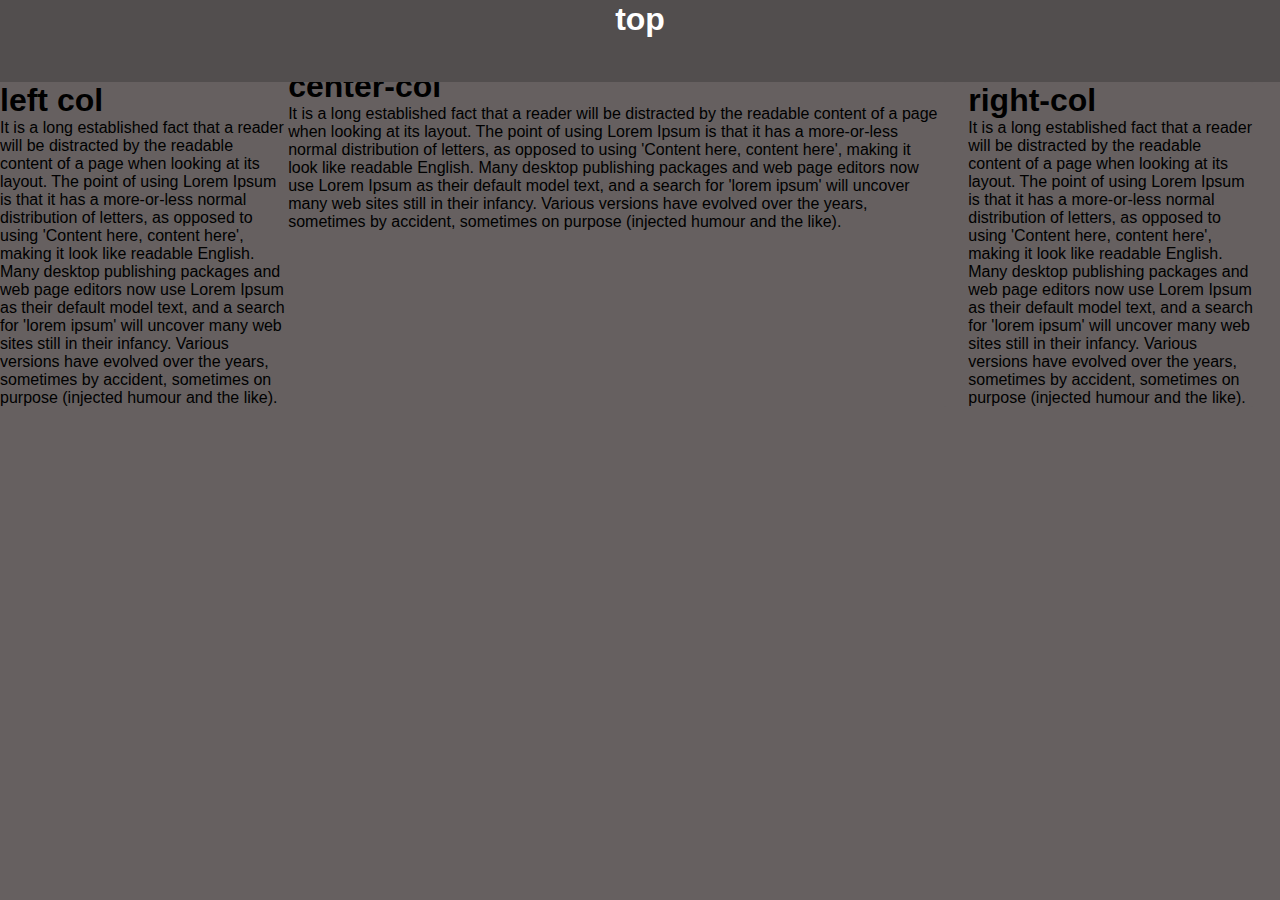
<file: views/testing.html>
<!DOCTYPE html>
<html lang="en">
  <head>
    <meta charset="UTF-8" />
    <meta http-equiv="X-UA-Compatible" content="IE=edge" />
    <meta name="viewport" content="width=device-width, initial-scale=1.0" />
    <title>test</title>
    <link
      href="/public/stylesheets/style.css"
      rel="stylesheet"
      type="text/css"
    />
  </head>
  <body>
    <div class="main-header">
      <h1>top</h1>
    </div>

    <div class="main-container">
      <div class="main-left-col">
        <h1>left col</h1>
        <p>
          It is a long established fact that a reader will be distracted by the
          readable content of a page when looking at its layout. The point of
          using Lorem Ipsum is that it has a more-or-less normal distribution of
          letters, as opposed to using 'Content here, content here', making it
          look like readable English. Many desktop publishing packages and web
          page editors now use Lorem Ipsum as their default model text, and a
          search for 'lorem ipsum' will uncover many web sites still in their
          infancy. Various versions have evolved over the years, sometimes by
          accident, sometimes on purpose (injected humour and the like).
        </p>
      </div>

      <div class="main-center-col">
        <h1>center-col</h1>
        <p>
          It is a long established fact that a reader will be distracted by the
          readable content of a page when looking at its layout. The point of
          using Lorem Ipsum is that it has a more-or-less normal distribution of
          letters, as opposed to using 'Content here, content here', making it
          look like readable English. Many desktop publishing packages and web
          page editors now use Lorem Ipsum as their default model text, and a
          search for 'lorem ipsum' will uncover many web sites still in their
          infancy. Various versions have evolved over the years, sometimes by
          accident, sometimes on purpose (injected humour and the like).
        </p>
      </div>

      <div class="main-right-col">
        <h1>right-col</h1>
        <p>
          It is a long established fact that a reader will be distracted by the
          readable content of a page when looking at its layout. The point of
          using Lorem Ipsum is that it has a more-or-less normal distribution of
          letters, as opposed to using 'Content here, content here', making it
          look like readable English. Many desktop publishing packages and web
          page editors now use Lorem Ipsum as their default model text, and a
          search for 'lorem ipsum' will uncover many web sites still in their
          infancy. Various versions have evolved over the years, sometimes by
          accident, sometimes on purpose (injected humour and the like).
        </p>
      </div>
    </div>

    <div class="main-footer"></div>
  </body>
</html>
</file>
<file: public/stylesheets/style.css>
* {
  margin: 0;
  padding: 0;
  font-family: "Open Sans", sans-serif;
}
.p4 {
  font-family: cursive;
  font-size: 30px;
}
body {
  /* background: rgb(102, 96, 96); */
  background: rgb(102, 96, 96);
}
.topcontainer {
  background: rgb(102, 96, 96);
  padding-bottom: 230px;
}

.m-topcontainer {
  background: rgb(102, 96, 96);
  /* padding-bottom: 130px; */
}
nav {
  display: flex;
  align-items: center;
  justify-content: space-between;
  background: rgb(82, 78, 78);

  padding: 10px 1%;
  position: sticky;
  top: 0;
  z-index: 100;
}

.main-logo {
  width: 300px;
  margin-right: 45px;
}

.main-pf {
  cursor: pointer;
  padding: 1% 1% 1% 1%;

  display: block;
  margin-left: auto;
  margin-right: auto;
  width: 70%;
}

.user-pf-post {
  align-items: center;
}

.user-pf-post li {
  display: flex;
  align-items: center;
  display: inline-block;
  justify-content: space-between;
}

.user-pf-post-img {
  width: 45px;
  height: 45px;
  border-radius: 45%;
  cursor: pointer;
}

.user-pf-post li {
  display: inline-block;
}

.post-img {
  align-items: center;
}

.user-pf-post li {
  display: flex;
  align-items: center;
  display: inline-block;
  justify-content: space-between;
}

.user-pf-post-img {
  width: 45px;
  height: 45px;
  border-radius: 45%;
  cursor: pointer;
}

.user-pf-post li {
  display: inline-block;
}

.post-delete {
  border-radius: 6px;
  width: 100px;
  font-size: 25px;

  font-weight: solid;
  cursor: pointer;
  padding: 1px 1px 1px 1px;

  /* transform: translateY(-100%); */
  /* transform: translateX(160%); */
  /* display:grid; */
  float:right;
  display:flex; 
}
.nav-left {
  display: flex;
  align-items: center;
}

.nav-left ul li {
  display: inline-block;
}

.nav-left ul li img {
  width: 30px;
  margin: 0 10px;
}
.nav-center {
  display: flex;
  align-items: center;
}

.nav-right {
  display: flex;
  justify-content: space-between;
  align-items: center;
  margin-right: 8%;
  display: inline-block;
}
.nav-right ul li {
  padding-top: 1%;
  margin-bottom: -7%;
  list-style: none;
  display: inline-block;
}

.pf-nav-right {
  width: 10%;
  display: flex;
  margin-right: 10%;
  justify-content: space-between;
  align-items: center;
}

.pf-btn-box {
  margin-right: 5%;
  align-items: center;
  justify-content: space-between;
}

.nav-right ul li {
  list-style: none;
  margin-left: 20px;
  display: inline-block;
}

.nav-right ul li img {
  margin: 0 15px;
}

.pf-btn-box ul li {
  list-style: none;
  margin-right: 12%;
  margin-bottom: 5%;
  display: inline-block;
}

.pf-btn-box ul li img {
  margin: 0 15px;
}

.container {
  background: rgb(82, 78, 78);
  padding-top: 150px;
  padding-bottom: 112px;
}

.si-container {
  background: rgb(82, 78, 78);
  padding-top: 150px;
  padding-bottom: 132px;
  padding-left: 36%;
}

.content {
  width: 980px;

  margin: 20px auto;
}

.si-content {
  width: 980px;
  margin: 20px auto;

  align-content: center;
}

.si-right-content {
  width: 250px;
  height: 170px;
  margin-left: 0px;
}

.edit-profile-right-content {
  width: 250px;
  height: 590px;
  margin-left: -25%;
}

.edit-profile-content {
  width: 980px;
  margin: 20px auto;
  margin-left: 50%;
}

.content > div {
  display: inline-block;
  vertical-align: top;
}

.logo > img {
  margin-top: 30px;
  margin-left: -50px;
  height: 100px;
}

.si-logo > img {
  margin-top: 10px;
  margin-left: -30px;
  height: 90px;
}

.f-intro {
  color: rgb(209, 203, 203);
  margin-top: 10px;
  font-size: 28px;
  font-weight: 530;
  margin-left: -40px;
}

.si-f-intro {
  color: rgb(209, 203, 203);
  margin-top: 10px;
  font-size: 28px;
  font-weight: 530;
  margin-left: -7%;
}

.edit-profile-intro {
  color: rgb(209, 203, 203);
  margin-top: 10px;
  font-size: 28px;
  font-weight: 530;
  margin-left: -15%;
}

.left-content {
  width: 580px;
  padding-right: 32px;
  box-sizing: border-box;
}

.si-left-content {
  width: 580px;
  padding-right: 5px;
  box-sizing: border-box;
  margin-left: 40px;
}

.edit-profile-left-content {
  width: 580px;
  padding-right: 5px;
  box-sizing: border-box;
}

.right-content {
  width: 250px;
  height: 350px;
  margin-top: -5px;
  margin-left: 80px;
}

.ed-right-content {
  width: 250px;
  height: 170px;

  margin-left: 0px;
}

/* 
    .signup-box{
        background: white;
        padding-top: 30px;
        padding-left: 20%;
        padding-bottom: 30px;
        width: 200px;
        height: 280px;
        border-radius: 10px;
        box-shadow: 0 0 10px 1px grey;
        margin-top: 0;
    } */

.signup-box {
  background: white;
  width: 330px;
  height: 360px;
  border-radius: 4px;
  box-shadow: 0 0 1px 5px rgb(128, 116, 116);
  padding: 5px 10px 15px 10px;
  box-sizing: border-box;
  margin-top: 0px;
}

.signin-box {
  background: white;
  width: 330px;
  height: 190px;
  border-radius: 4px;
  box-shadow: 0 0 1px 5px rgb(128, 116, 116);
  padding: 5px 10px 15px 10px;
  box-sizing: border-box;
  margin-top: 0px;
}

.profile-edit-box {
  background: white;
  width: 200%;
  height: auto;
  border-radius: 4px;
  box-shadow: 0 0 1px 5px rgb(128, 116, 116);
  padding: 5px 10px 15px 10px;
  box-sizing: border-box;
  margin-top: 0px;
}

.input-container > input[type="username"],
.input-container > input[type="email"],
.input-container > input[type="password"],
.input-container > input[type="confpassword"] {
  width: 100%;
  padding: 14px 16px;
  box-sizing: border-box;
  outline: none;

  border: 1px solid rgb(226, 220, 220);
  border-radius: 6px;
  margin: 8px 0;
  font-size: 14px;
}

.input-container > input[type="username"]:focus,
.input-container > input[type="email"]:focus,
.input-container > input[type="password"]:focus,
.input-container > input[type="confpassword"]:focus {
  border: 1.5px solid rgb(79, 79, 218);
  box-shadow: 0 0 0 2px rgb(226, 220, 220);
}

.login-btn-container > div {
  margin: 2px 2px 2px 2px;
  display: inline-block;
}

.pf-box-container > div {
  margin: 2px 2px 2px 2px;
  display: inline-block;
}

.main-top-pf-btn-container > div {
  margin: 2px 2px 2px 2px;
  display: inline-block;
  justify-content: space-between;
}
.main-top-pf-btn-container > input {
  margin-left: 12px;
}

.main-top-signout-btn-container > div {
  margin: 2px 2px 2px 2px;
  display: inline-block;
}
.pf-top-signout-btn-container > div {
  margin: 2px 0px 2px 2px;
  display: inline-block;
}

.pf-mypf-btn {
  border-radius: 6px;
  font-size: 15px;
  font-weight: solid;

  cursor: pointer;
  padding: 1px 1px 1px 1px;
}

.signup-btn {
  border-radius: 6px;
  font-size: 15px;
  font-weight: solid;

  cursor: pointer;
  padding: 1px 1px 1px 1px;
}

.signin-btn {
  border-radius: 6px;
  font-size: 15px;

  font-weight: solid;
  cursor: pointer;
  padding: 1px 1px 1px 1px;
}

.save-btn {
  border-radius: 6px;
  font-size: 15px;

  font-weight: solid;
  cursor: pointer;
  padding: 1px 1px 1px 1px;
}

.post-btn-container {
  width: 100%;
  list-style: none;
  display: inline-block;
  margin-left: 1%;
  margin-right: 1%;
}

.write-post-container {
  background-color: #88807b;

  /* background-color: #BDB7AB;; */
  padding: 2% 7% 7% 5%;
  margin-left: 20%;

  border-radius: 4px;
  width: 80%;
  height: auto;
}
.post-btn {
  border-radius: 6px;
  width: 10px;
  font-size: 25px;

  font-weight: solid;
  cursor: pointer;
  padding: 1px 1px 1px 1px;
}

.img-up-btn {
  border-radius: 6px;
  width: 10px;
  font-size: 25px;

  font-weight: solid;
  cursor: pointer;
  padding: 1px 1px 1px 1px;
  display: inline-block;
}

.main-top-pf-edit-btn {
  border-radius: 6px;
  width: 10px;
  font-size: 25px;

  font-weight: solid;
  cursor: pointer;
  padding: 1px 1px 1px 1px;
}

.pf-edit-btn {
  border-radius: 6px;
  width: 10px;
  font-size: 25px;

  font-weight: solid;
  cursor: pointer;
  padding: 1px 1px 1px 1px;
}

.main-top-pf-signout-btn {
  border-radius: 6px;
  font-size: 15px;
  font-weight: solid;

  cursor: pointer;
  padding: 1px 1px 1px 1px;
}

.pf-signout-btn {
  border-radius: 6px;
  font-size: 15px;
  font-weight: solid;

  cursor: pointer;
  padding: 1px 1px 1px 1px;
}

.signup-footer1 {
  margin: 0;

  color: #9dbbd5;
  font-size: 10;
  position: absolute;
  right: 30px;
  bottom: 15px;
  padding: 1px 1px 1px 1px;
}
.button {
  font-size: 13px;
  color: white;
}

.main-header {
  background-color: rgb(82, 78, 78);
  height: 80px;
  text-align: center;
  color: white;
  padding: 1px;

  position: sticky;
  top: 0;
  z-index: 100;
}

.pf-header {
  background-color: rgb(82, 78, 78);
  height: 80px;
  text-align: center;
  color: white;
  padding: 1px;

  position: sticky;
  top: 0;
  z-index: 100;
  display: inline-block;
}

.bigger {
  font-size: 200%;
}

#w-msg1 {
  font-size: 150%;
}

.main-left-col {
  flex-basis: 25%;

  position: sticky;
  /* position: -webkit-sticky; */
  top: 90px;

  height: auto;
  align-self: flex-start;
  /*
        height: 150%;
        padding:1px 2px 1px 2px;
        */
}

.pf-left-col {
  position: sticky;
  /* position: -webkit-sticky; */
  top: 120px;

  height: auto;
  align-self: flex-start;
  /*
        height: 150%;
        padding:1px 2px 1px 2px;
        */
  margin-left: 5%;
  flex-basis: 25%;
}
.main-center-col {
  flex-basis: 57%;
  top: 90px;
  height: auto;
  float: left;
  border-radius: 4px;
  align-self: flex-start;
  padding: 1px 2px 1px 2px;
  margin-top: -1.2%;
}

.pf-center-col {
  /*background-color:   #3e3e42;*/
  background: rgb(102, 96, 96);
  flex-basis: 65%;
  height: auto;
  float: left;

  align-self: flex-start;
  padding: 1px 2px 1px 2px;
  margin-top: 1.5%;
}

.main-right-col {
  flex-basis: 25%;
  background-color: rgb(102, 96, 96);
  border-radius: 4px;
  position: sticky;
  position: -webkit-sticky;
  top: 96px;
  
  
  padding-left: 2%;

  margin-right: 2%;
  height: auto;
  align-self: flex-start;
}

.pf-right-col {
  flex-basis: 25%;

  position: sticky;
  position: -webkit-sticky;

  height: auto;
  align-self: flex-start;
}

.main-footer {
  background-color: black;
  text-align: right;
  height: 50px;
  padding-top: 10px;
  box-sizing: border-box;
  position: relative;
  transform: translate(-100%);
}

.search-box {
  background: rgb(209, 203, 203);
  width: 300px;
  border-radius: 10px;
  display: flex;
  align-items: center;
  padding: 0 15px;
}

.search-box img {
  width: 18px;
}
.search-box input {
  width: 100%;
  background: transparent;
  padding: 10px;
  outline: none;
  border: 0;
}

.main-container {
  display: flex;
  justify-content: space-between;

  margin-bottom: 10%;
}
.welcome-msg {
  color: white;
  margin-top: 10px;
  font-size: 16px;
  font-weight: 530;
  margin-left: 10px;
  margin-bottom: 10px;
}

.pf-about-me {
  width: 80%;
  /* background-color: #BDB7AB; */
  margin-left: 10%;
}
.pf-about-msg {
  color: #91b1ce;
  margin-top: 10px;
  font-size: 20px;
  font-weight: 530;
  margin-left: 10px;
  margin-bottom: 10px;
  text-align: left;
}
.pf-about-me-label {
  color: #bdb7ab;
  font-size: 20px;
}

.main-profile-box {
  background-color: #88807b;
  width: 90%;
  height: 130%;
  border-radius: 4px;

  padding: 5px 10px 10px 10px;
  box-sizing: border-box;
  margin-top: 2.5%;
  margin-left: 5%;
  margin-bottom: 5%;
  position: sticky;
}

.pf-profile-box {
  background-color: #3e3e42;
  width: 70%;
  height: auto;
  border-radius: 4px;
  box-shadow: 0 0 1px 5px rgb(100, 99, 99);
  padding: 5px 10px 10px 10px;
  box-sizing: border-box;
  margin-top: -5%;
  margin-left: -15%;
  margin-bottom: 5%;
  position: sticky;
}
.pf-right-box {
  background-color: #3e3e42;
  width: 80%;
  height: auto;
  border-radius: 4px;
  box-shadow: 0 0 1px 5px rgb(100, 99, 99);
  padding: 5px 10px 10px 10px;
  box-sizing: border-box;
  margin-top: 5%;
  margin-left: -10%;
  margin-bottom: 5%;
  position: sticky;
}

.pf-wallpaper {
  border-radius: 1px;
  width: 110%;

  margin-left: -10%;
  margin-top: -1%;
  margin-right: 5%;
  box-sizing: border-box;
}

.main-center-box {
  width: 70%;
  border-radius: 4px;

  padding: 2px;
  box-sizing: border-box;
  margin-top: 4%;

  margin-left: 5%;
  margin-right: 5%;

  position: sticky;
  /* margin-bottom: 4%; */
}

.main-event-box {
  width: 80%;
  border-radius: 4px;

  padding: 5px;
  box-sizing: border-box;
  margin-top: 2%;
  margin-bottom: 2%;
  margin-left: 2%;
  margin-right: 2%;

  position: sticky;
}

img {
  fill: #328bc7;
  height: auto;
  align-content: center;
  padding-top: 1%;
  padding-left: 1%;
  padding-right: 1%;
}

.post-loaded-img {
}
.bolded {
  font-weight: bold;
}

.main-right-box {
  width: 360px;
  border-radius: 4px;
  box-shadow: 0 0 1px 5px rgb(100, 99, 99);
  padding: 5px 10px 15px 10px;
  box-sizing: border-box;

  margin-left: 30px;
  position: sticky;
}

.edit-profile-box {
  background: white;
  width: 330px;
  height: 190px;
  border-radius: 4px;
  box-shadow: 0 0 1px 5px rgb(128, 116, 116);
  padding: 5px 10px 15px 10px;
  box-sizing: border-box;
  margin-top: 0px;
  position: sticky;
}

.edit-profile-container {
  background: rgb(82, 78, 78);
  padding-top: 150px;
  padding-bottom: 112px;
}

.ed-content {
  width: 980px;

  margin: 20px auto;
  margin-left: 800px;
}

.ed-left-content {
  width: 580px;
  padding-right: 5px;
  box-sizing: border-box;
  margin-left: 40px;
}

.ed-pf-intro {
  color: rgb(209, 203, 203);
  margin-top: 10px;
  font-size: 28px;
  font-weight: 530;
  margin-left: -40px;
}

.pf-input-container > input[type="birthday"],
.pf-input-container > input[type="gender"] {
  width: 100%;
  padding: 14px 16px;
  box-sizing: border-box;
  outline: none;

  border: 1px solid rgb(226, 220, 220);
  border-radius: 6px;
  margin: 8px 0;
  font-size: 14px;
}

.pf-input-container > input[type="birthday"]:focus,
.pf-input-container > input[type="gender"]:focus {
  border: 1.5px solid rgb(79, 79, 218);
  box-shadow: 0 0 0 2px rgb(226, 220, 220);
}

.pfb-input-container > input[type="biography"] {
  width: 100%;
  height: 120%;
  padding: 14px 16px;
  box-sizing: border-box;
  outline: none;
  overflow-y: scroll;
  border: 1px solid rgb(226, 220, 220);
  border-radius: 6px;
  margin: 8px 0;
  font-size: 14px;
  word-break: break-all;
}

.pfb-input-container > input[type="biography"]:focus {
  border: 1.5px solid rgb(79, 79, 218);
  box-shadow: 0 0 0 2px rgb(226, 220, 220);
}
input[type="submit"] {
  padding: 5px 15px;
  color: white;
  background: rgb(102, 96, 96);
  border: 0 none;
  cursor: pointer;
  border-radius: 5px;
  margin-left: 5%;
}

.textarea {
  /* padding: 1% 10% 1% 5%; */

  /* margin: 1% 10% 1% 5%; */

  border-radius: 5px;
  border: 2px solid transparent;
  max-width: 97%;
  font-weight: 500;
  font-size: 16px;
  line-height: 1.4;
  overflow: auto;
  resize: none;
  text-align: left;
}

.post-msg {
  color: white;
  margin-left: 1%;
  margin-top: -1%;
  font-size: 20px;
  display: flex;
  margin-right: 1%;
  width: 120%;
  transform: translateY(-50%);
}

.post-msg-created {
  color: white;
  margin-left: 1%;
  margin-top: -1%;
  font-size: 20px;
  display: flex;
  margin-right: 1%;
  width: 120%;
  transform: translateY(-50%);
}

.post-msg-heading {
  width: 100%;
  color: white;
  margin-left: 1%;
  margin-top: 1%;
  margin-bottom: 1%;
  font-size: 20px;
}

.post-msg-heading li {
  display: inline-block;
}
.post-msg-text {
  color: white;
  margin-left: 1%;
  margin-right: 1%;
  margin-top: 1%;
  margin-bottom: 1%;
  font-size: 20px;
}

.post-event-heading {
  margin-left: 5%;
  margin-top: 1%;
  font-size: 16px;
}

.post-img-info {
  align-items: center;
}
.post-input-container {
  margin-right: 1%;
  margin-left: 1%;
}

#wrapper {
  height: auto;
  min-height: 100%;
  padding-bottom: 10px;
  color: #9dbbd5;
  padding: 1px 1px 1px 1px;

  text-align: center;
}

footer {
  height: 10px;
  color: #9dbbd5;
  position: relative;
  transform: translate(-100%);

  font-size: 10;

  margin-right: 30px;
  margin-bottom: 15px;
  padding: 1px 1px 1px 1px;
}

.sidebar-title {
  display: flex;
  align-items: center;
  justify-content: space-between;
  margin-bottom: 18px;
  margin-left: 3%;
}
.right-sidebar h3 {
  color: #91b1ce;
  font-weight: 600;
  font-size: 16px;
}

.right-sidebar h5 {
  font-weight: 600;
  font-size: 16px;
}

.sidebar-title a {
  text-decoration: none;
  color: white;
  font-size: 12px;
  margin-right: 6%;
}

.event {
  background-color: #bdb7ab;
  display: flex;
  font-size: 14px;
  margin-left: 3%;
  margin-right: 3%;
}
.left-event {
  border-radius: 10px;
  height: 65px;
  width: 65px;
  margin-right: 15px;
  padding-top: 10px;
  text-align: center;
  position: relative;
  overflow: hidden;
}

.sidebar-ads {
  width: 94%;
  margin-bottom: 1%;
  margin-left: 3%;
}

.nav-drop {
}
.dropbtn {
  background-color: rgb(82, 78, 78);
  color: white;
  height: 150%;
  width: 130%;
  font-size: 16px;
  border: none;
  cursor: pointer;
  -ms-transform: translateY(-50%);
  transform: translateY(-100%);
}

.dropbtn:hover,
.dropbtn:focus {
  background-color: #328bc7;
}

.dropdown {
  position: relative;
  display: inline-block;
}

.dropdown-content {
  display: none;
  position: absolute;
  background-color: #f1f1f1;
  min-width: 160px;
  overflow: auto;
  box-shadow: 0px 8px 16px 0px rgba(0, 0, 0, 0.2);
  z-index: 1;
}

.dropdown-content a {
  color: black;
  padding: 12px 16px;
  text-decoration: none;
  display: block;
}

.dropdown a:hover {
  /* background-color: #91b1ce; */
  background-color: #ffb347;
}

.show {
  display: block;
}
.nav-username {
  color: #91b1ce;
  font-size: 19px;
  margin: 0;

  -ms-transform: translateY(-50%);
  transform: translateY(-80%);
}

.pf-top-signout-btn-container > div {
  margin-right: -5%;
  display: inline-block;
}

.about-nav-right {
  width: 10%;
  display: flex;
  margin-left: 55%;

  justify-content: space-between;
  align-items: center;
}

.about-pf.post {
  display: flex;
  align-items: center;
  margin-left: 50%;

  display: inline-block;
}
.about-back-main {
  margin-right: 10%;
}

.pf-nav-btn {
  justify-content: space-between;
  display: flex;
  margin-left: 5%;
}
.pf-nav-btn ul li {
  display: inline-block;
  justify-content: space-between;
}

.red {
  color: red;
}

.comment_user {
  color: #f8df95;
  padding-left: 1%;
}

.login-nav-logo {
  display: flex;

  align-items: center;
}
.comments-btn {
  float: left;
  margin-top: 1%;
}

p5 {
  font-size: 20px;
  /* color: #bdb7ab; */
  color: orange;
}

p6 {
  font-size: 20px;
  color: orange;
}

.team-img {
  max-width: 120%;
  margin-left: -8%;
}

.post-text {
  color: black;
  font-size: 16px;
  display: inline-block;
  background-color: white;
  width: 100%;
  border-radius: 5px;
  padding:2% 0% 2% 2%;

  margin-top: 2%;
  margin-bottom: 2%;
}
</file>
